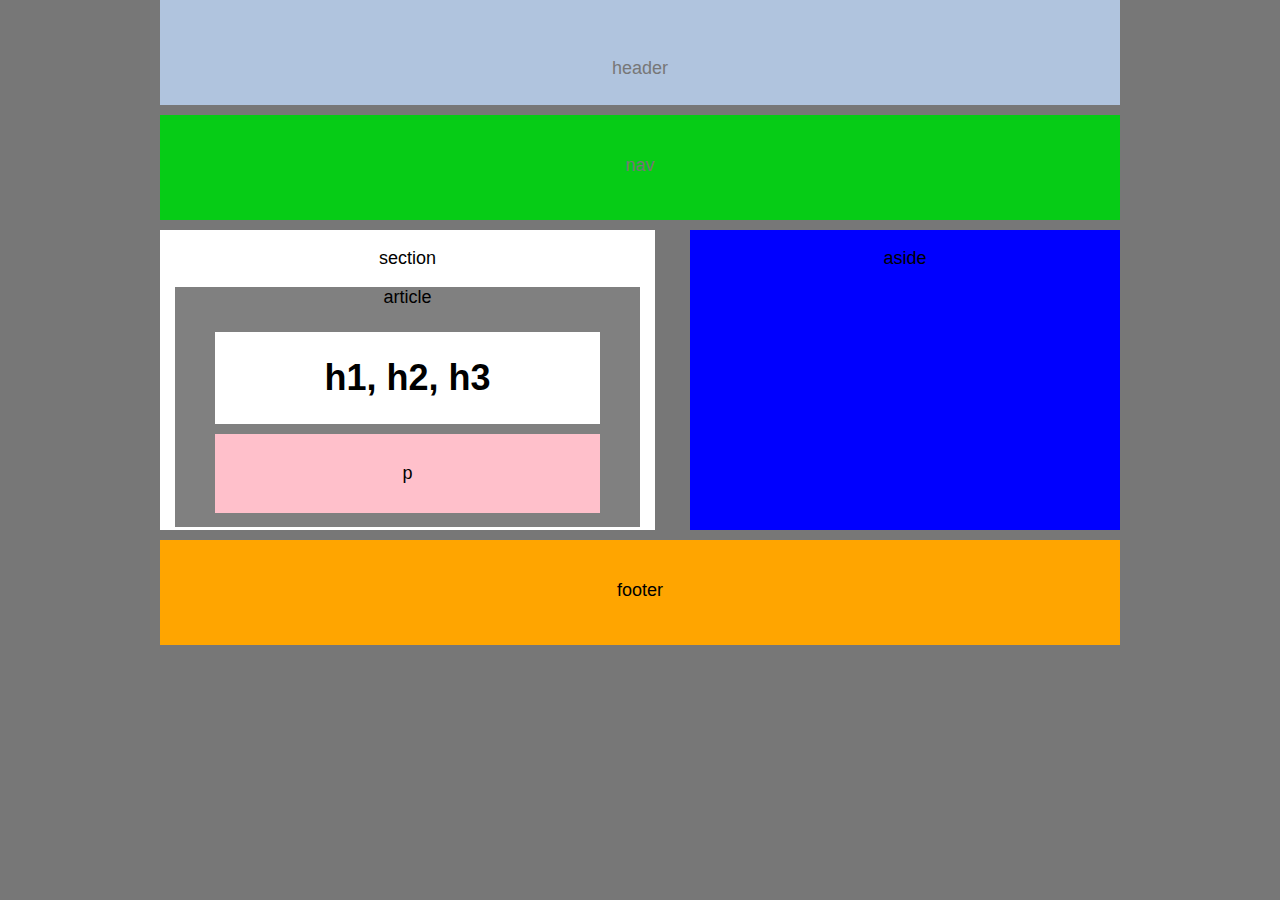
<file: index.html>
<!DOCTYPE html>
<html lang="en-us">

<head>
    <title>First HW assignment(easier)</title>
    <link rel="stylesheet" href="css/style.css">
</head>

<body>
    <header>
        <p>header</p>
    </header>
    <nav>
        nav
    </nav>
    <div>
        <section>
            <p>section</p>
            <article>
                <p>article</p>
                <h1>h1, h2, h3</h1>
                <p id= "articleSpecs">p</p>
            </article>
        </section>

        <aside>
            <p>aside</p>
        </aside>
    </div>

    <div class= "footsies">footer</div>





</body>



</html>
</file>
<file: css/style.css>
body {
    font-family: Ariel,Helvetica Neue, Arial, Helvetica, sans-serif;
    color: #777;
    background:#777;
    Width:960px;
    font-size:18px;
    margin: auto;

}header {

    background-color: lightsteelblue;
    height:65px;
    padding-top: 40px;

}

nav {
    background-color: rgb(6, 204, 22);
    height:65px;
    padding-top: 40px;
    margin-top: 10px;
    margin-bottom: 10px;
    text-align: center;

}

section {
    float: left;

}


/* Made a div element in order to create a section block */

div {
    /* background-color: black; */
    color:black;
    float:left;
    height: 300px;
    width: 100%;
    
}

section {
    background-color:firebrick;
    width:495px;
    height:100%;
    margin-bottom: 100px; 
}

aside {
    background-color: blue;
    height: 100%;
    width: 430px;
    float: left;
    margin-left: 35px;

}

article {
    background-color: grey;
    width: 465px;
    margin-left: 15px;
    
      

}


h1 {
    background-color:white;
    padding: 25px;
    margin-left: 40px;
    margin-right: 40px;
   


}

section {
    background-color:white;
    text-align: center;
    
    
   ;

}

p {
    text-align: center;
    

}

#articleSpecs {
    background-color: pink;
    color: black;
    padding: 29px;
    margin-left: 40px;
    margin-right: 40px;
    top: -14px;
    position: relative;
    

}

.articleBox {
    background-color: pink;
    margin: 10px;
    padding:10px;
    

}

.footsies {
    background-color: orange;
    color: black;
    height: 65px;
    padding-top: 40px;
    margin-top: 10px;
    margin-bottom: 25px;
    width: 960px;
    right: 468px;
    top: 290px;
    text-align: center;

}
</file>
